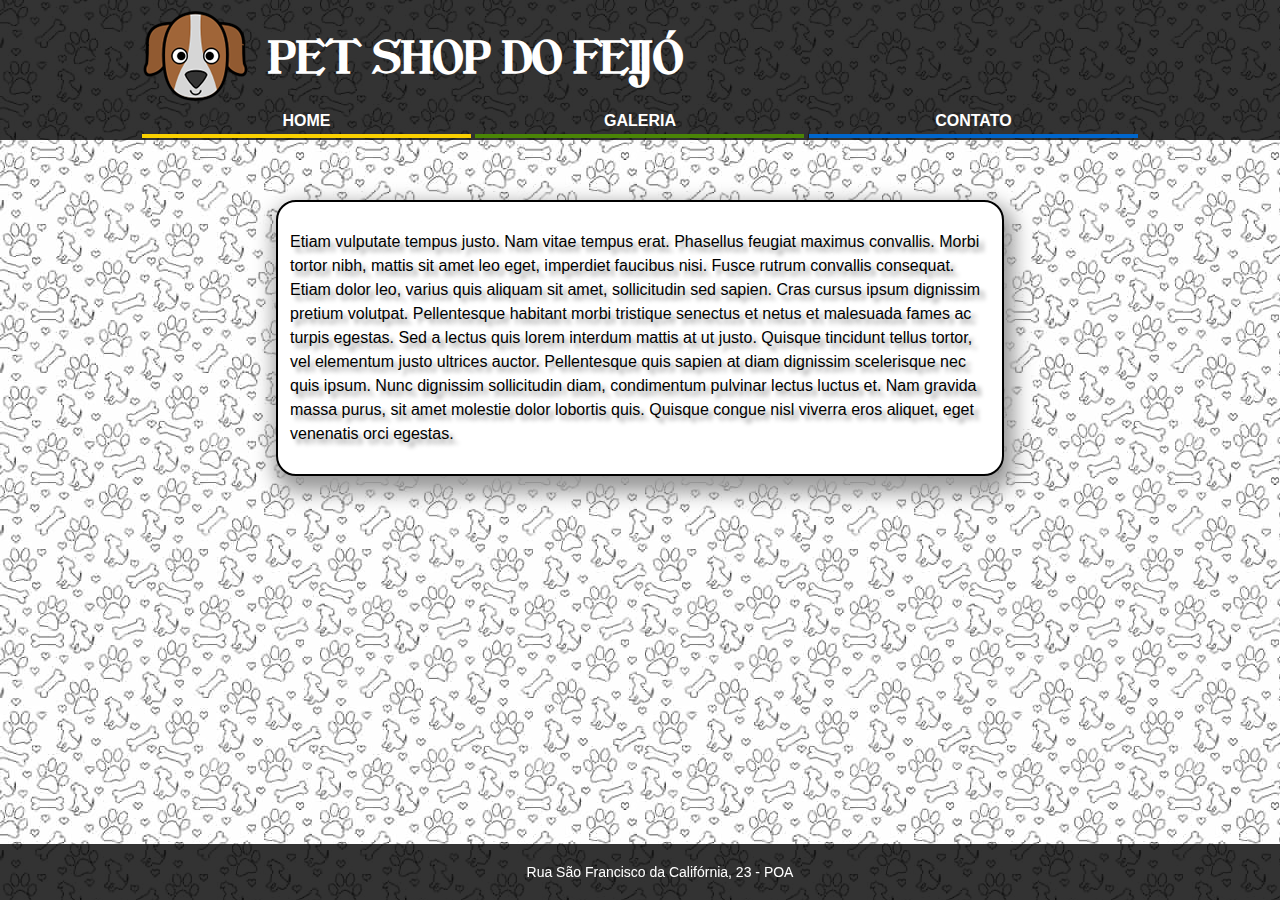
<file: index.html>
<html lang="en">
<head>
    <meta charset="UTF-8">
    <meta name="viewport" content="width=device-width, initial-scale=1.0">
    <meta http-equiv="X-UA-Compatible" content="ie=edge">
    <title>Pet Shop</title>
    <link rel="stylesheet" href="css/petshop.css">
    <link rel="stylesheet" href="css/home.css">
</head>
<body>
<header>
    <div class="container">
        <img src="img/logo-pet-2.png" alt="Logotipo">
        <h1>pet shop do feijó</h1>

        <nav class="menu">
            <a href="index.html">home</a>
            <a href="galeria.html">galeria</a>
            <a href="contato.html">contato</a>
        </nav>

    </div>
</header>

<section>
    <p>Etiam vulputate tempus justo. Nam vitae tempus erat. Phasellus feugiat maximus convallis. Morbi tortor nibh, mattis sit amet leo eget, imperdiet faucibus nisi. Fusce rutrum convallis consequat. Etiam dolor leo, varius quis aliquam sit amet, sollicitudin sed sapien. Cras cursus ipsum dignissim pretium volutpat. Pellentesque habitant morbi tristique senectus et netus et malesuada fames ac turpis egestas. Sed a lectus quis lorem interdum mattis at ut justo. Quisque tincidunt tellus tortor, vel elementum justo ultrices auctor. Pellentesque quis sapien at diam dignissim scelerisque nec quis ipsum. Nunc dignissim sollicitudin diam, condimentum pulvinar lectus luctus et. Nam gravida massa purus, sit amet molestie dolor lobortis quis. Quisque congue nisl viverra eros aliquet, eget venenatis orci egestas.</p>
</section>

<footer>
    Rua São Francisco da Califórnia, 23 - POA
</footer>


</body>
</html>
</file>
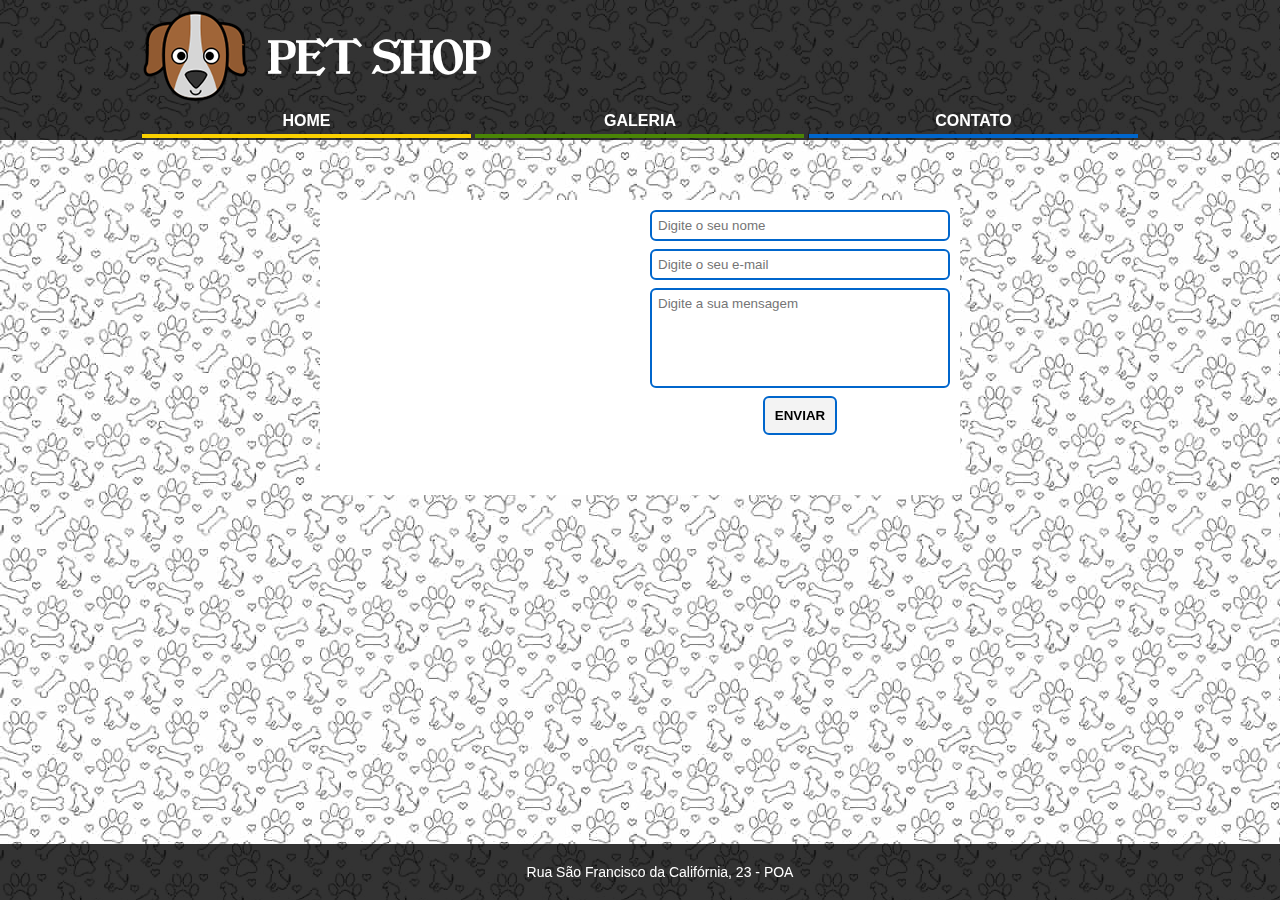
<file: contato.html>
<html lang="en">
<head>
    <meta charset="UTF-8">
    <meta name="viewport" content="width=device-width, initial-scale=1.0">
    <meta http-equiv="X-UA-Compatible" content="ie=edge">
    <title>Pet Shop</title>
    <link rel="stylesheet" href="css/petshop.css">
    <link rel="stylesheet" href="css/contato.css">
</head>
<body>
<header>
    <div class="container">
        <img src="img/logo-pet-2.png" alt="Logotipo">
        <h1>pet shop</h1>

        <nav class="menu">
            <a href="index.html">home</a>
            <a href="galeria.html">galeria</a>
            <a href="contato.html">contato</a>
        </nav>

    </div>
</header>

<section>
    <aside class="esquerda">
        <iframe src="https://www.google.com/maps/embed?pb=!1m18!1m12!1m3!1d13818.710225637831!2d-51.20051176921459!3d-30.017413710272493!2m3!1f0!2f0!3f0!3m2!1i1024!2i768!4f13.1!3m3!1m2!1s0x951979c56d0e03b1%3A0xcc4ea47f1ca6dd2e!2sTargetTrust!5e0!3m2!1spt-BR!2sbr!4v1574119735328!5m2!1spt-BR!2sbr"></iframe>
    </aside>
    
    <aside class="direita">
        <form onsubmit="return validaForm()">
            <input type="text" id="nome" name="nome" placeholder="Digite o seu nome">
            <input type="text" id="email" name="email" placeholder="Digite o seu e-mail">
            <textarea id="mensagem" name="mensagem" placeholder="Digite a sua mensagem"></textarea>

            <button type="submit">ENVIAR</button>
            <p id="erro"></p>
        </form>
    </aside>

    <div class="clear"></div>    
</section>

<footer>
    Rua São Francisco da Califórnia, 23 - POA
</footer>

<script src="js/contato.js"></script>
</body>
</html>
</file>
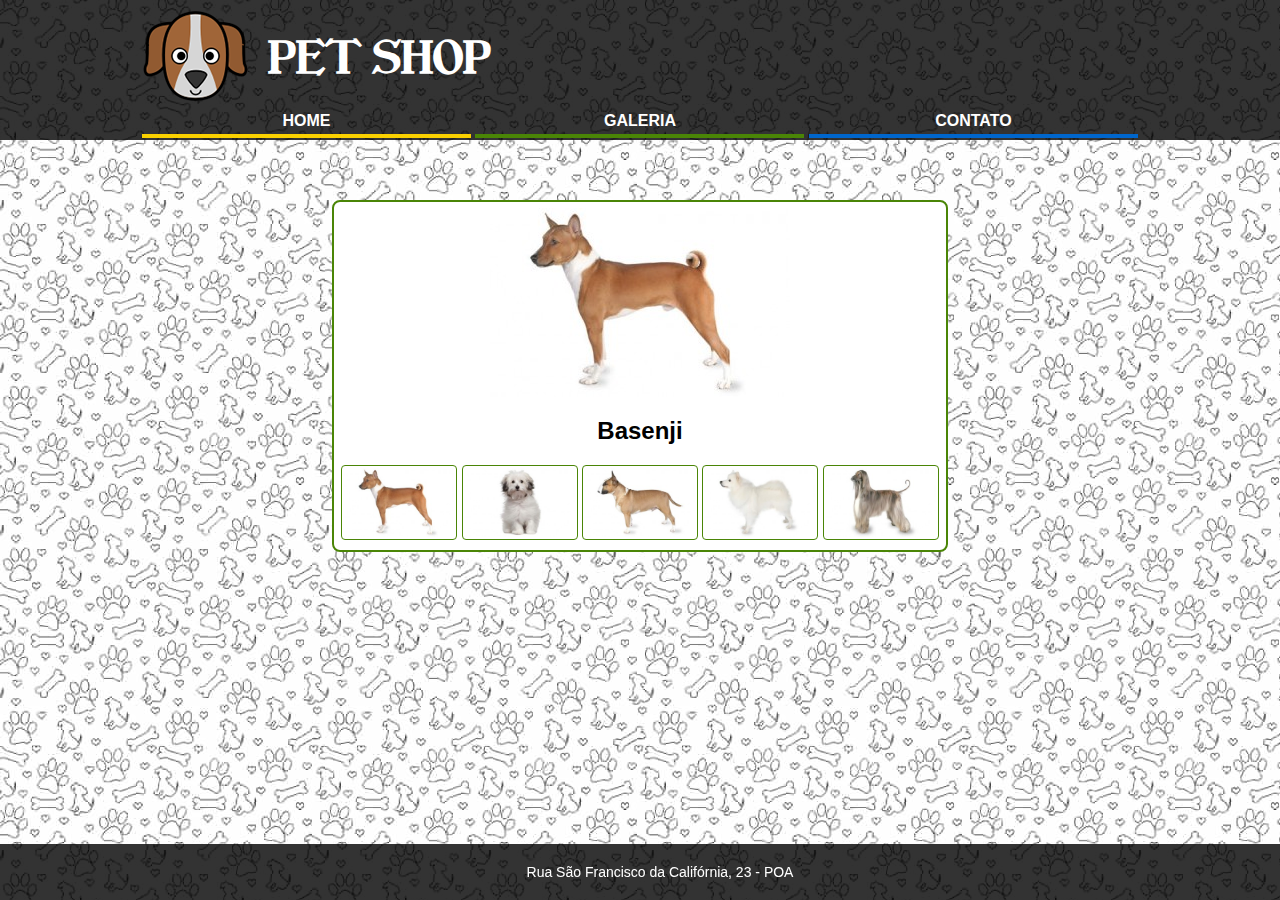
<file: galeria.html>
<html lang="en">
<head>
    <meta charset="UTF-8">
    <meta name="viewport" content="width=device-width, initial-scale=1.0">
    <meta http-equiv="X-UA-Compatible" content="ie=edge">
    <title>Pet Shop</title>
    <link rel="stylesheet" href="css/petshop.css">
    <link rel="stylesheet" href="css/galeria.css">
</head>
<body>
<header>
    <div class="container">
        <img src="img/logo-pet-2.png" alt="Logotipo">
        <h1>pet shop</h1>

        <nav class="menu">
            <a href="index.html">home</a>
            <a href="galeria.html">galeria</a>
            <a href="contato.html">contato</a>
        </nav>

    </div>
</header>

<section>
    <img src="img/dogs/basenji.jpg" alt="Dog" id="dogao">
    <h2 id="nome_dog">Basenji</h2>

    <div class="miniaturas">
        <img class="mini" src="img/dogs/basenji.jpg" alt="Basenji">
        <img class="mini" src="img/dogs/bolognese.jpg" alt="Bolognese">
        <img class="mini" src="img/dogs/bull.jpg" alt="Bull">
        <img class="mini" src="img/dogs/eskimo.jpg" alt="Eskimo">
        <img class="mini" src="img/dogs/hound.jpg" alt="Hound">
    </div>
    
</section>

<footer>
    Rua São Francisco da Califórnia, 23 - POA
</footer>

<script src="js/galeria.js"></script>
</body>
</html>
</file>
<file: css/petshop.css>
/* petshop.css */
@font-face {
    font-family: Catshop;
    font-style: normal;
    font-weight: normal;
    src: url(../fonts/catshop.woff) format('woff');
}

body {
    background: url(../img/bg-pet-2.jpg);
    margin: 0;
    padding: 0;
    font-family: Arial, Helvetica, Courier;
}
header {
    background: rgba(0, 0, 0, 0.8);
    height: 140px;
    
    /* resolve o bug de renderizao do head no scroll - mustache / workaround */
    display: inline-table;
    width: 100%;
}
.container {
    /* border: 2px solid red; */
    width: 996px;
    min-height: 100px;
    margin: 0 auto; /* é usado para centralizar um bloco */
}
.container img,
.container h1 {
    float: left;
}
.container img {
    padding-top: 10px;
}
.container h1 {
    font-family: Catshop;
    margin-bottom: 20px;

    color: #ffffff;
    text-transform: uppercase;
    font-size: 44px;
    margin-left: 20px;

    /* aplica o neon */
    animation-name: neon;
    animation-duration: 2s;
    animation-iteration-count: infinite;
    animation-direction: alternate-reverse;
}
/* ESTRUTURA DO MENU */
.menu {
    clear: both; /* acaba com o efeito do float */
}
.menu a {
    color: #ffffff;
    text-transform: uppercase;
    width: 321px;
    display: inline-block;
    text-align: center;
    padding: 4px;
    text-decoration: none;
    font-weight: bold;
    border-radius: 8px 8px 0 0;
    transition: background 2s;
}
.menu a:first-child {
    border-bottom: 4px solid #fad100;
}
.menu a:first-child:hover {
    background: #fad100;
}
.menu a:nth-child(2) {
    border-bottom: 4px solid #4a8506;
}
.menu a:nth-child(2):hover {
    background: #4a8506;
}
.menu a:last-child {
    border-bottom: 4px solid #0066cc;
}
.menu a:last-child:hover { 
    background: #0066cc;
}

/* ESTRUTURA DO RODAPÉ */
footer {
    background: rgba(0, 0, 0, 0.8);
    color: #ffffff;
    text-align: center;
    font-size: 14px;
    position: fixed;
    bottom: 0;
    width: 100%;
    padding: 20px;
}

/* NEON */
@keyframes neon {
    0% {
        text-shadow: 0 0 5px #7bacff,
                     0 0 10px #7bacff,
                     0 0 20px #7bacff,
                     0 0 40px #7bacff,
                     0 0 80px #7bacff,
                     0 0 90px #7bacff,
                     0 0 100px #7bacff,
                     0 0 150px #7bacff;
    }
    50% {
        text-shadow: 0 0 5px #7bffce,
                     0 0 10px #7bffce,
                     0 0 20px #7bffce,
                     0 0 40px #7bffce,
                     0 0 80px #7bffce,
                     0 0 90px #7bffce,
                     0 0 100px #7bffce,
                     0 0 150px #7bffce;
    } 
    75% {
        text-shadow: 0 0 5px #ff7bac,
                     0 0 10px #ff7bac,
                     0 0 20px #ff7bac,
                     0 0 40px #ff7bac,
                     0 0 80px #ff7bac,
                     0 0 90px #ff7bac,
                     0 0 100px #ff7bac,
                     0 0 150px #ff7bac;
    } 
    100% {
        text-shadow: 0 0 5px #7bacff,
                     0 0 10px #7bacff,
                     0 0 20px #7bacff,
                     0 0 40px #7bacff,
                     0 0 80px #7bacff,
                     0 0 90px #7bacff,
                     0 0 100px #7bacff,
                     0 0 150px #7bacff;
    }      
}
</file>
<file: css/home.css>
/* home.css */
section {
    background: #ffffff;
    width: 700px;
    border: 2px solid #000000;
    margin: 60px auto;
    padding: 12px;
    line-height: 24px;
    border-radius: 20px;
    /* inset (sombra interna), X, Y, BLUR, SPREAD, COLOR */
    box-shadow: 4px 10px 20px 6px #999999;
    text-shadow: 5px 5px 4px #999999;
}
</file>
<file: css/contato.css>
/* contato.css */
section {
    width: 620px;
    min-height: 130px;
    background: white;
    margin: 60px auto;
    padding: 10px;
}
aside {
    width: 300px;
    float: left;
}
.direita {
    float: right;
}
iframe {
    height: 275px;
    border: none;
}
input,
textarea,
button {
    border: 2px solid #0066cc;
    border-radius: 6px;
    padding: 6px;
    margin-bottom: 8px;
}
input,
textarea {
    width: 300px;
    font-family: Arial;
    transition: all 1s;
    outline: none;
}
textarea {
    height: 100px;
    resize: none;
}
input.invalido,
textarea.invalido {
    border: 2px solid red;
    background: #cccccc;
}

button[type=submit] {
    font-weight: bold;
    padding: 10px;
    margin: 0 auto;
    display: block;
    background: #f3f3f3;
}

#erro {
    color: #9b1e1e;
    font-weight: bold;
}



/* helpers */
.clear {
    clear: both;
}
</file>
<file: css/galeria.css>
/* galeria.css */
section {
    width: 600px;
    min-height: 300px;
    border: 2px solid #4a8506;
    margin: 60px auto;
    background: #ffffff;
    border-radius: 8px;
    text-align: center;
    padding: 6px;
}

.miniaturas img {
    width: 110px;
    border: 1px solid #4a8506;
    border-radius: 4px;
    padding: 2px;
    transition: transform 1s;
}

.miniaturas img:hover {
    transform: scale(1.05);
    cursor: pointer;
}

.miniaturas img.selecionado {
    border: 1px solid red;
}
</file>
